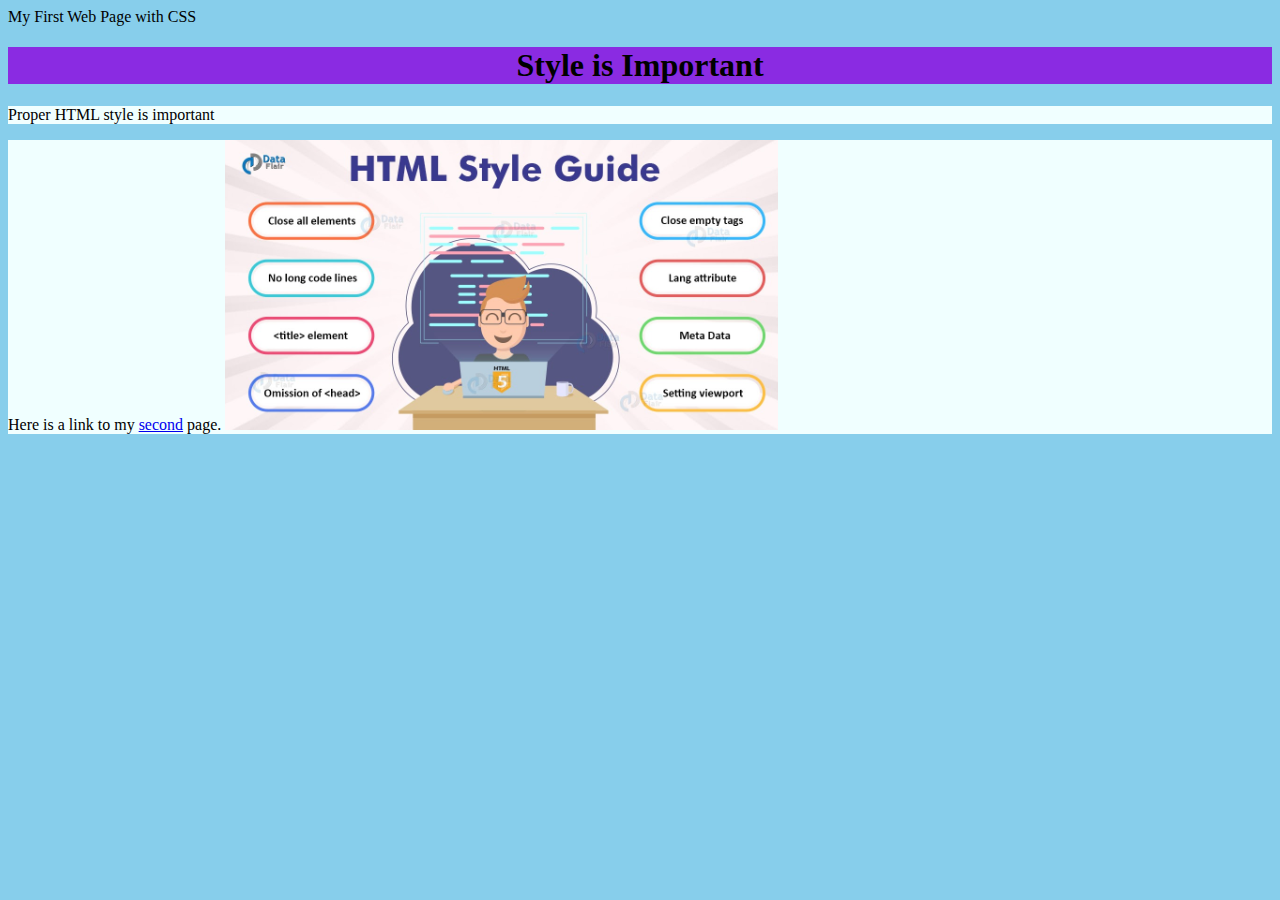
<file: index.html>
<!DOCTYPE html>
<!-- ICD2O-Unit1-04-HTML-CSS -->
<html lang="en-ca">
  <head>
    <meta charset="utf-8">
    <meta name="description" content="My first web page with CSS">
    <meta name="keyword" content="Immaculata, ICD2O">
    <meta name="author" content="Isaaq Student">
    <meta name="viewport" content="width=device-width, initial-scale=1.0">
    <link rel="stylesheet" href="./css/style.css"
    <title>My First Web Page with CSS</title>
  </head>
  <body>
    <h1>Style is Important</h1>
    <p>Proper HTML style  is important</p>
    <p>
      Here is a link to my
      <a href="./css/morestyle.css">second</a>
      page.
      <img src="./images/Work.png" alt="style">
    </p>
  </body>
</html>
</file>
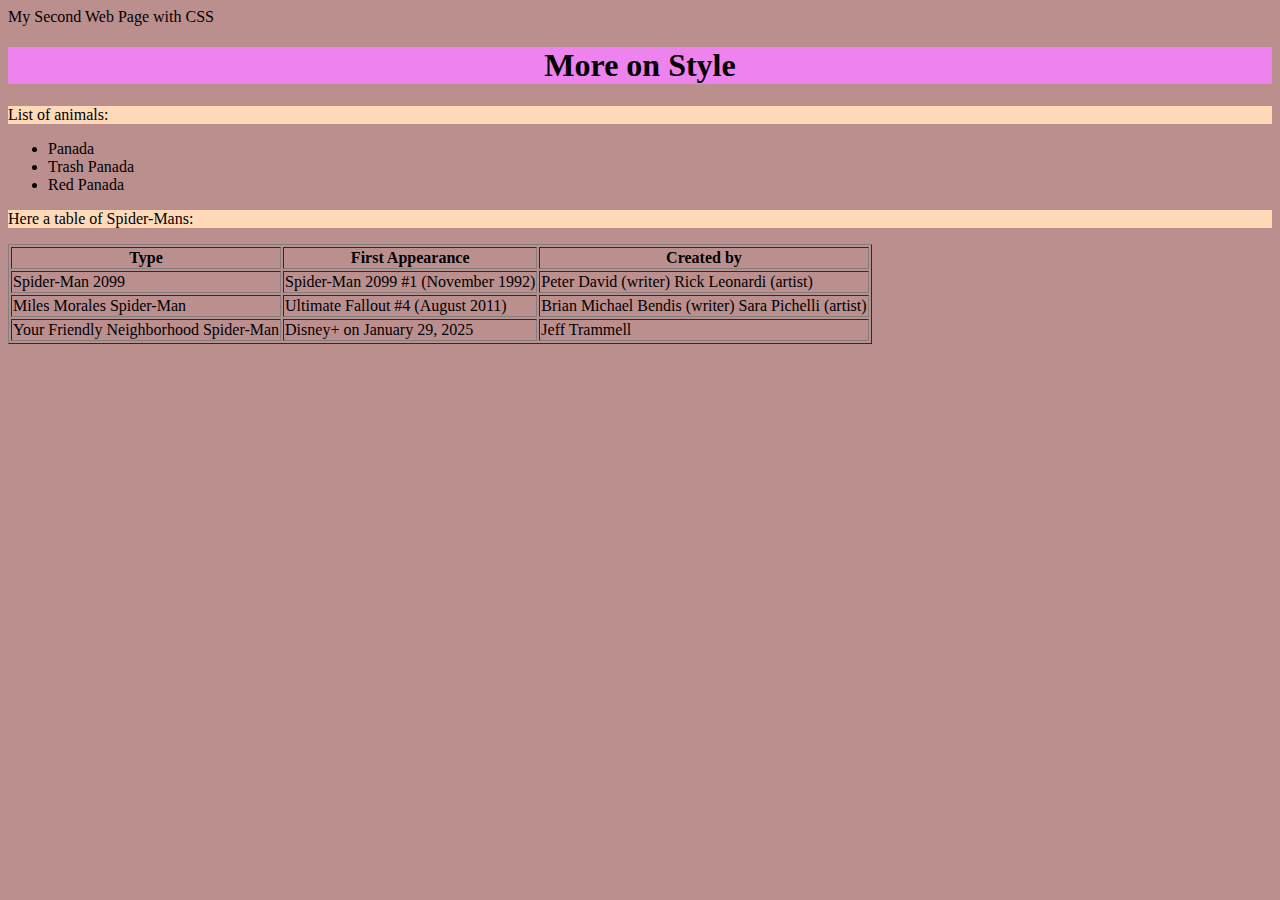
<file: index2.html>
<!DOCTYPE html>
<!-- ICD2O-Unit1-04-HTML-CSS -->
<html lang="en-ca">
  <head>
    <meta charset="utf-8">
    <meta name="description" content="My second web page with CSS">
    <meta name="keyword" content="Immaculata, ICD2O">
    <meta name="author" content="Isaaq Student">
    <meta name="viewport" content="width=device-width, initial-scale=1.0">
    <link rel="stylesheet" href="./css/morestyle.css"
    <title>My Second Web Page with CSS</title>
  </head>

  <body>
    <h1>More on Style</h1>
    <p>List of animals:</p>
    <ul>
        <li>Panada</li>
        <li>Trash Panada</li>
        <li>Red Panada</li>
    </ul>
    <p>Here a table of Spider-Mans:</p>
    <table border="1">
      <tr>
        <th>Type</th>
        <th>First Appearance</th>
        <th>Created by</th>
      </tr>
      <tr>
        <td>Spider-Man 2099</td>
        <td>Spider-Man 2099 #1 (November 1992)</td>
        <td>Peter David (writer) Rick Leonardi (artist)</td>
      </tr>
      <tr>
        <td>Miles Morales Spider-Man</td>
        <td>Ultimate Fallout #4 (August 2011)</td>
        <td>Brian Michael Bendis (writer) Sara Pichelli (artist)</td>
      </tr>
      <tr>
        <td>Your Friendly Neighborhood Spider-Man</td>
        <td>Disney+ on January 29, 2025</td>
        <td>Jeff Trammell</td>
      </tr>
    </table>
  </body>
</html>
</file>
<file: css/style.css>
/* Created by: Isaaq Simon
* Created on: On Feb 2025
* This CSS file defines the style for index.html
* ICS2O-Unit-04-HTML-CSS
*/

body {
    background-color: skyblue;
}

h1 {
    background-color: blueviolet;
    color:aqua
    padding: 45px;
    text-align: center;
}

p {
    background-color: azure;
}
</file>
<file: css/morestyle.css>
/* Created by: Isaaq Simon
* Created on: On Feb 2025
* This CSS file defines the style for index2.html
* ICS2O-Unit-04-HTML-CSS
*/

body {
    background-color: rosybrown;
}

h1 {
    background-color: violet;
    color: rebeccapurple 
    padding: 45px;
    text-align: center;
}

p {
    background-color: peachpuff;
}
</file>
